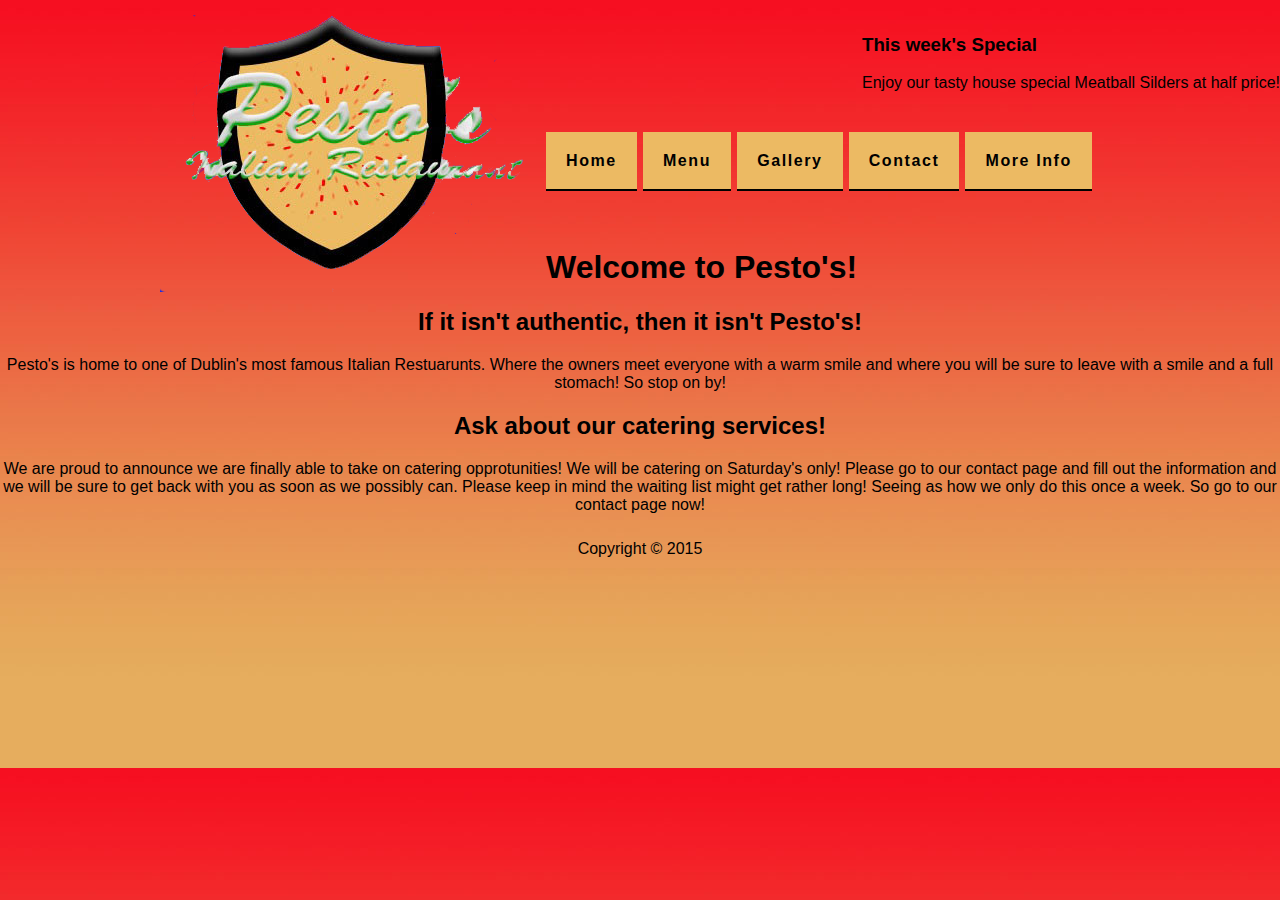
<file: index.html>
<!DOCTYPE HTML>
<html lang="en-US">
  <head>
    <meta charset="utf-8" />
    <meta name="description" content="" /> <!-- Project One -->
    <meta name="author" content="" /> <!-- cwise3@bulldogs.mgccc.edu -->
    <link rel="stylesheet" href="css/normalize.css">
    <link rel="stylesheet" href="css/styles.css"/>
    <script type="text/javascript" src="js/scripts.js"></script>
    <title>Pesto's Italian Restuarunt</title>
  </head>
  <body background="Background.jpg">
  <div id="header">
    <a href="index.html"><img src="logo.png"></a>
  </div>
   <div id="special">
    <h3>This week's Special</h3>
    <p>Enjoy our tasty house special
  Meatball Silders at half price! </p>
  </div>
  </div>
  <div id="wrapper">
    <nav>
      <ul>
      <li><a href="index.html">Home</a></li>
      <li><a href="menu.html">Menu</a></li>
      <li><a href="gallery.html">Gallery</a></li>
      <li><a href="contact.html">Contact</a></li>
      <li><a href="info.html">More Info</a></li>
      </ul>
    </nav>
  </div>
  
  <h1> Welcome to Pesto's!</h1>
  <h2>If it isn't authentic, then it isn't Pesto's!</h2>
  <p>Pesto's is home to one of Dublin's most famous Italian Restuarunts.
  Where the owners meet everyone with a warm smile and where you will be sure
  to leave with a smile and a full stomach! So stop on by!</p>
 <h2>Ask about our catering services!</h2>
 <p>We are proud to announce we are finally able to take on catering opprotunities!
 We will be catering on Saturday's only! Please go to our contact page and fill
 out the information and we will be sure to get back with you as soon as we possibly can.
 Please keep in mind the waiting list might get rather long! Seeing as how we only do this
 once a week. So go to our contact page now! </p>

 
<footer>Copyright &copy; 2015</footer>
  </body>
</html>
</file>
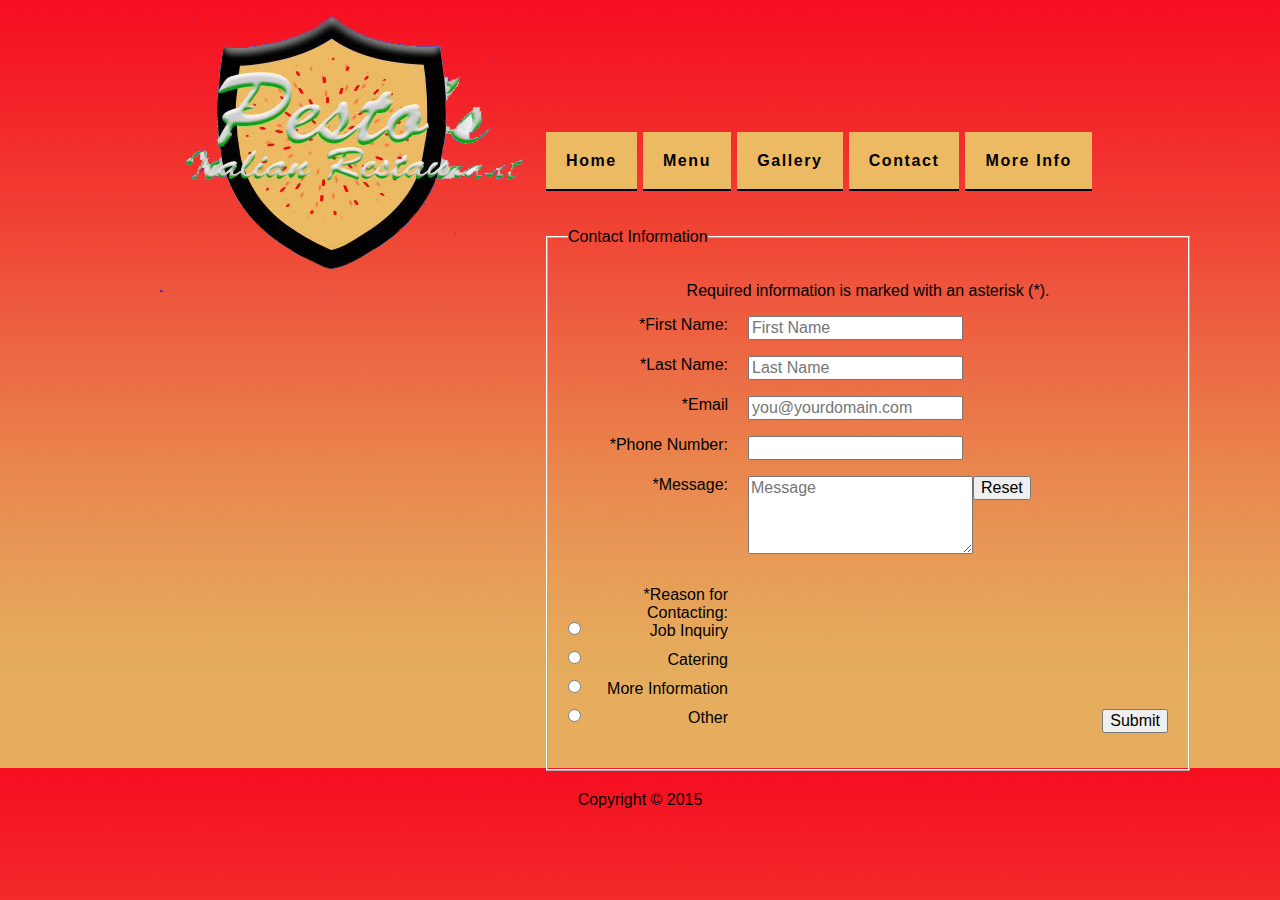
<file: contact.html>
<!DOCTYPE HTML>
<html lang="en-US">
  <head>
    <meta charset="utf-8" />
    <meta name="description" content="" /> <!-- Project One -->
    <meta name="author" content="" /> <!-- cwise3@bulldogs.mgccc.edu -->
    <link rel="stylesheet" href="css/normalize.css">
    <link rel="stylesheet" href="css/styles.css"/>
    <script type="text/javascript" src="js/scripts.js"></script>
    <title>Pesto's Italian Restuarunt</title>
  </head>
  <body background="Background.jpg">
  <div id="header">
    <a href="index.html"><img src="logo.png"></a>
  </div>
  </div>
  <div id="wrapper">
    <nav>
      <ul>
      <li><a href="index.html">Home</a></li>
      <li><a href="menu.html">Menu</a></li>
      <li><a href="gallery.html">Gallery</a></li>
      <li><a href="contact.html">Contact</a></li>
      <li><a href="info.html">More Info</a></li>
      </ul>
    </nav>
  </div>
<form method="post" action="thanks.html">
    <fieldset>
    <legend>Contact Information</legend>
    <p>Required information is marked with an asterisk (*).</p>
    <label for="myFName">*First Name: </label>
    <input type="text" name="myFName" id="myFName"
           required="required" placeholder="First Name">
    <label for="myLName">*Last Name:</label>
    <input type="text" name="myLName" id="myLName"
           required="required" placeholder="Last Name">
    <label for="myemail">*Email</label>
    <input type="email" name="myemail" id="myemail" placeholder="you@yourdomain.com" required="required">
    <label for="myPhone">*Phone Number:</label>
    <input type="tel" name="myPhone" id="myPhone" required="required">
    <label for="myMessage">*Message:</label>
    <textarea name="myMessage" id="myMessage" rows="4" cols="20"
            required="required" placeholder="Message"></textarea>
    <label for="myContact">*Reason for Contacting: </label>
    <label><input type="radio" name="myContact" id="job" value="job" required="required">Job Inquiry</label>
    <label><input type="radio" name="myContact" id="catering" value="catering">Catering </label>
    <label><input type="radio" name="myContact" id="more" value="more">More Information</label>
    <label><input type="radio" name="myContact" id="other" value="other">Other</label>
    <input id="mySubmit" type="Submit" value="Submit">
    <input id="myReset" type="Reset">
    </fieldset>

</form>
<footer>Copyright &copy; 2015</footer>
  </body>
</html>
</file>
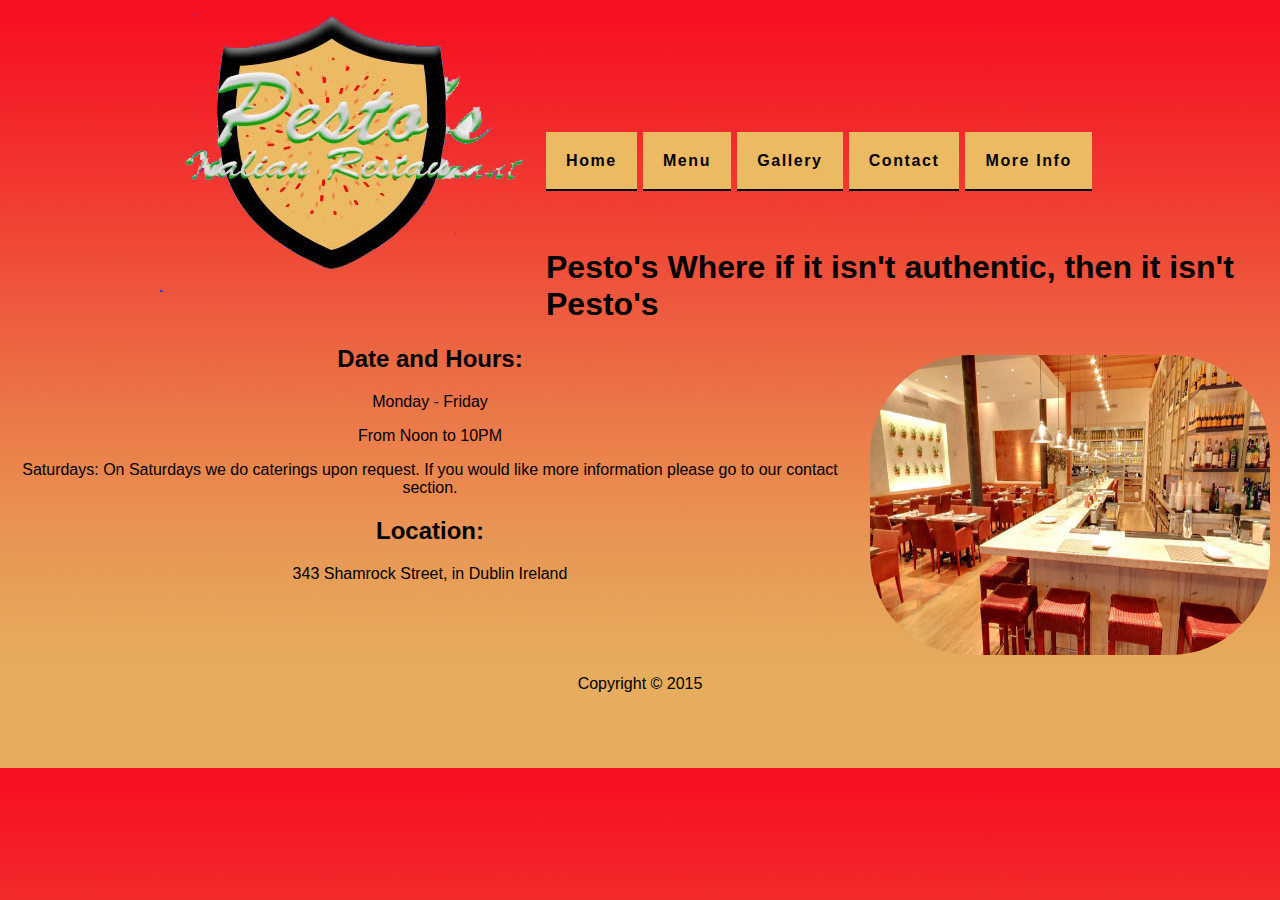
<file: info.html>
<!DOCTYPE HTML>
<html lang="en-US">
  <head>
    <meta charset="utf-8" />
    <meta name="description" content="" /> <!-- Project One -->
    <meta name="author" content="" /> <!-- cwise3@bulldogs.mgccc.edu -->
    <link rel="stylesheet" href="css/normalize.css">
    <link rel="stylesheet" href="css/styles.css"/>
    <script type="text/javascript" src="js/scripts.js"></script>
    <title>Pesto's Italian Restuarunt</title>
  </head>
  <body background="Background.jpg">
  <div id="header">
    <a href="index.html"><img src="logo.png"></a>
  </div>
  </div>
  <div id="wrapper">
    <nav>
      <ul>
      <li><a href="index.html">Home</a></li>
      <li><a href="menu.html">Menu</a></li>
      <li><a href="gallery.html">Gallery</a></li>
      <li><a href="contact.html">Contact</a></li>
      <li><a href="info.html">More Info</a></li>
      </ul>
    </nav>
  </div>
  <h1> Pesto's Where if it isn't authentic, then it isn't Pesto's</h1>
  <div>
  <p><img src="image/restaurant.jpg" alt="Photo" height="300" width="400" class="floatcenter"></p>
  <h2>Date and Hours: </h2>
  <p>Monday - Friday</p>
  <p>From Noon to 10PM</p>
  <p>Saturdays:
    On Saturdays we do caterings upon request. If you would like more information please go to our contact 
    section. 
  </p>
  <h2>Location: </h2>
  <p>343 Shamrock Street, in Dublin Ireland</p>
  </div>

<footer>Copyright &copy; 2015</footer>
  </body>
</html>
</file>
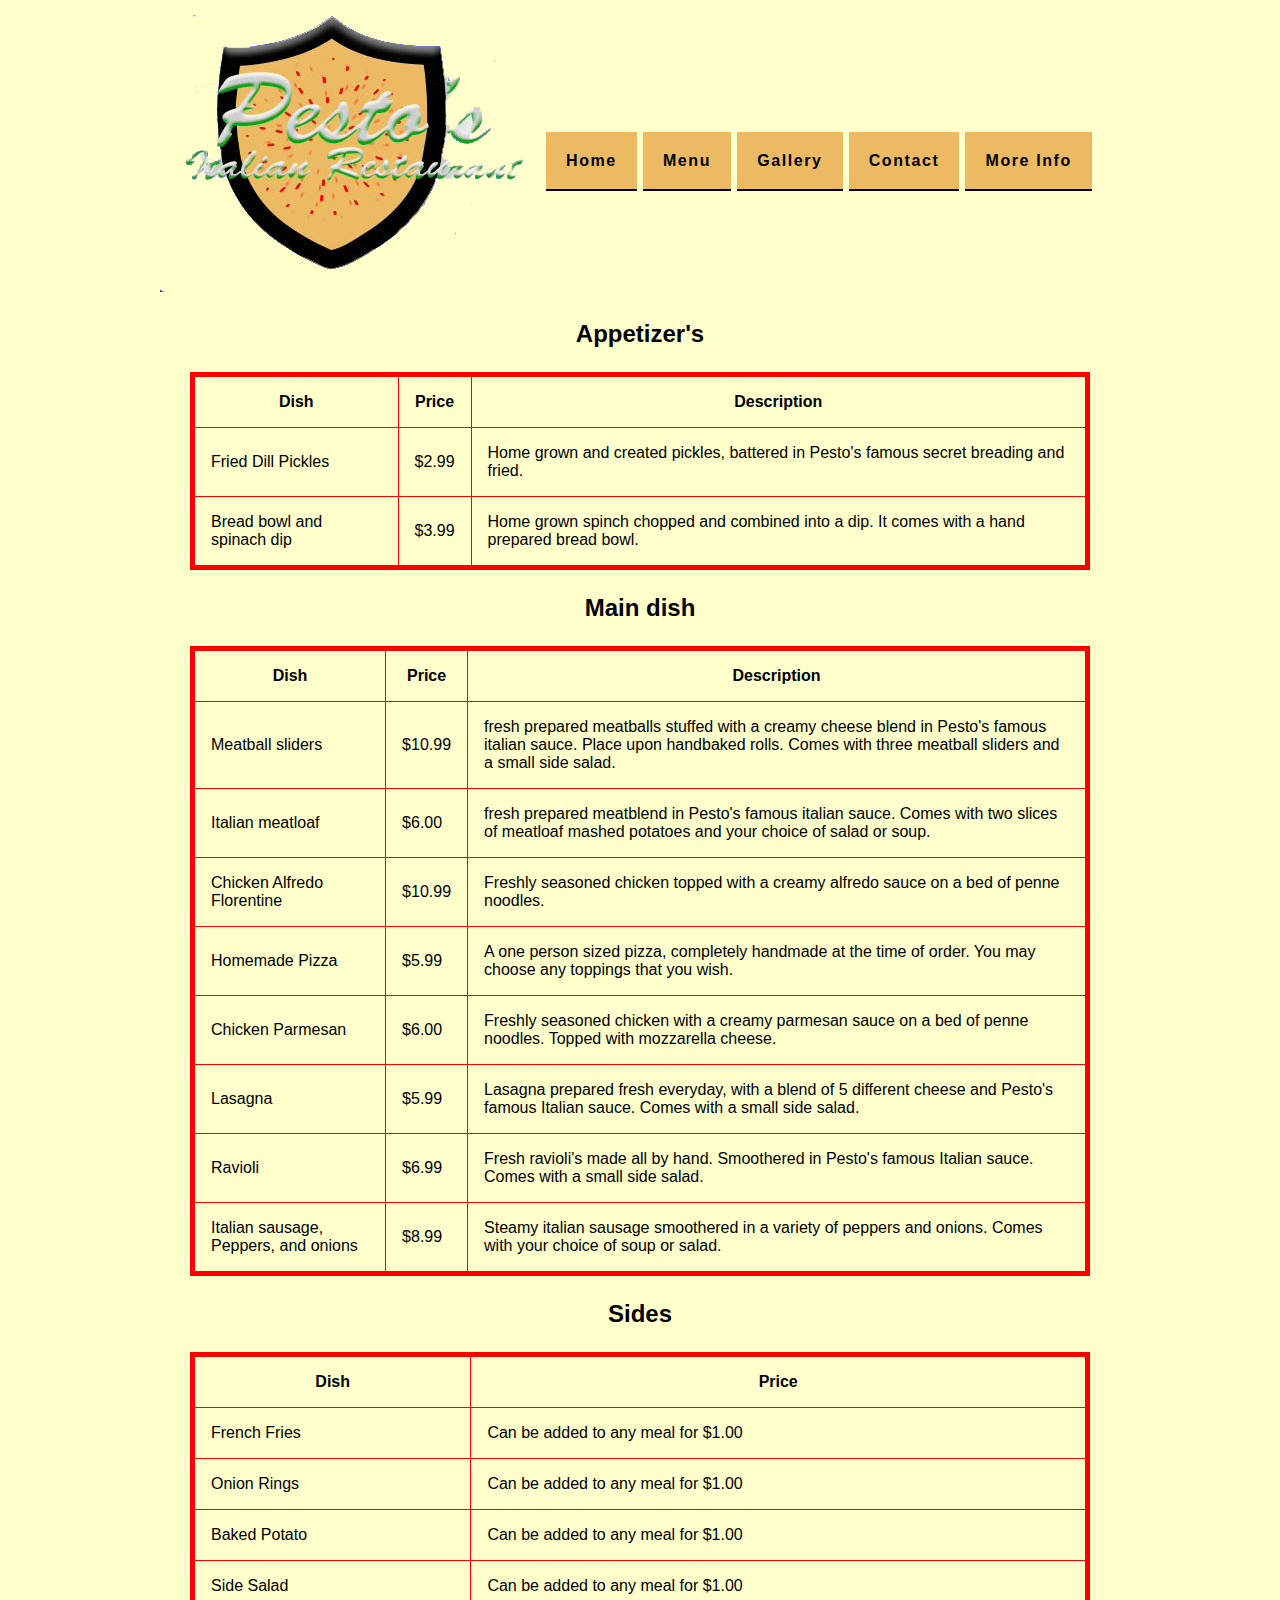
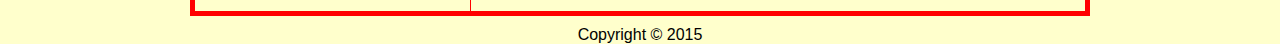
<file: menu.html>
<!DOCTYPE HTML>
<html lang="en-US">
  <head>
    <meta charset="utf-8" />
    <meta name="description" content="" /> <!-- Project One -->
    <meta name="author" content="" /> <!-- cwise3@bulldogs.mgccc.edu -->
    <link rel="stylesheet" href="css/normalize.css">
    <link rel="stylesheet" href="css/styles.css"/>
    <script type="text/javascript" src="js/scripts.js"></script>
    <title>Pesto's Italian Restuarunt</title>
  </head>
  <body>
  <div id="header">
    <a href="index.html"><img src="logo.png"></a>
  </div>
  </div>
  <div id="wrapper">
    <nav>
      <ul>
      <li><a href="index.html">Home</a></li>
      <li><a href="menu.html">Menu</a></li>
      <li><a href="gallery.html">Gallery</a></li>
      <li><a href="contact.html">Contact</a></li>
      <li><a href="info.html">More Info</a></li>
      </ul>
    </nav>
  </div>
<table>
    <caption>Appetizer's</caption>
    <tr>
        <th>Dish</th>
        <th>Price</th>
        <th>Description</th>
    </tr>
    <tr>
        <td>Fried Dill Pickles</td>
        <td>$2.99</td>
        <td>Home grown and created pickles, battered in Pesto's
        famous secret breading and fried.</td>
    </tr>
    <tr>
        <td>Bread bowl and spinach dip</td>
        <td>$3.99</td>
        <td>Home grown spinch chopped and combined into a dip. It comes with a hand prepared bread bowl. 
    </td>
    </tr>
</table>
<table>
  <caption>Main dish</caption>
  <tr>
    <th>Dish</th>
    <th>Price</th>
    <th>Description</th>
  </tr>
  <tr>
    <td>Meatball sliders</td>
    <td>$10.99</td>
    <td>fresh prepared meatballs stuffed with a creamy cheese blend in Pesto's famous italian sauce.
    Place upon handbaked rolls. Comes with three meatball sliders and a small side salad. </td>
  </tr>
   <tr>
    <td>Italian meatloaf</td>
    <td>$6.00</td>
    <td>fresh prepared meatblend in Pesto's famous italian sauce. Comes with two slices of meatloaf
    mashed potatoes and your choice of salad or soup. </td>
  </tr>
    <tr>
    <td>Chicken Alfredo Florentine</td>
    <td>$10.99</td>
    <td>Freshly seasoned chicken topped with a creamy alfredo sauce on a bed of penne noodles.</td>
  </tr>
   <tr>
    <td>Homemade Pizza</td>
    <td>$5.99</td>
    <td>A one person sized pizza, completely handmade at the time of order. You may choose
    any toppings that you wish.</td>
  </tr>
    <tr>
    <td>Chicken Parmesan</td>
    <td>$6.00</td>
    <td>Freshly seasoned chicken with a creamy parmesan sauce on a bed of penne noodles. Topped with
    mozzarella cheese. </td>
  </tr>
     <tr>
    <td>Lasagna</td>
    <td>$5.99</td>
    <td>Lasagna prepared fresh everyday, with a blend of 5 different cheese and Pesto's famous Italian
    sauce. Comes with a small side salad.</td>
  </tr>
   <tr>
    <td>Ravioli</td>
    <td>$6.99</td>
    <td>Fresh ravioli's made all by hand. Smoothered in Pesto's famous Italian sauce. Comes with a small
    side salad.</td>
  </tr>
    <tr>
    <td>Italian sausage, Peppers, and onions</td>
    <td>$8.99</td>
    <td>Steamy italian sausage smoothered in a variety of peppers and onions. Comes with your choice of
    soup or salad.</td>
  </tr>
</table>
<table>
  <caption>Sides</caption>
  <th>Dish</th>
  <th>Price</th>
  <tr>
  <td>French Fries</td>
  <td>Can be added to any meal for $1.00</td>
  </tr>
  <tr>
    <td>Onion Rings</td>
    <td>Can be added to any meal for $1.00</td>
  </tr>
  <tr>
    <td>Baked Potato</td>
    <td>Can be added to any meal for $1.00</td>
  </tr>
  <tr>
    <td>Side Salad</td>
    <td>Can be added to any meal for $1.00</td>
  </tr>
</table>
<footer>Copyright &copy; 2015</footer>
  </body>
</html>
</file>
<file: css/styles.css>
body {
    background-color: #FFFFCC;
    font-family: Comic Sans MS, Verdana, sans-serif; 
    margin: 0px;
    padding: 0px;
}
nav {
    height: 76px;
    width: 1024px;
    font-weight: bold;
    padding-top: 152px;
    padding-left: 158px;
    letter-spacing: 0.1em;
}
nav ul {
    list-style-type: none;
    text-align: left;
    margin: auto;
    width: 1000px;
}

nav li {
    display: inline;
    padding: 0px;
    margin: 0px;
}

nav a {
    text-decoration: none;
    padding: 20px;
    background-color: #ecba63;
    border-bottom: 2px solid #000000;
}

nav a:link {
    color: #000000;
}
h2 {
    text-align: center;
}
p {
    text-align: center;
}
.floatcenter {
    float: right;
    margin: 10px;
    display: block;
    border-radius: 100px;
    -webkit-border-radius: 100px;
    -moz-border-radius: 100px;
}

nav a:visited {
    color: #FFFFFF;
}

nav a:hover {
    color: #000000;
    background-color: #ecba53;
}
#header {
    float: left;
    padding-top: 15px;
    padding-left: 160px;
}

#special {
    float: right;
    padding-top: 15px;
    padding-left: 160px;

}
footer {
    font-size: 1em;
    text-align: center;
    padding-top: 10px;
    clear: both;
}
label {
      float: left;
      display: block;
      width: 10em;
      clear: left;
      text-align: right;
      padding-right: 20px;
}
input {
      display: block;
      margin-bottom: 1em;
}
textarea {
      display: block;
      margin-bottom: 2em;
      padding-right: 20px;
      float: left;
}
fieldset {
      width: 600px;
      border: 2px ridge #FFFFFF;
      padding: 20px;
      margin-bottom: 10px;
      margin: left;
}
input[type="radio"] {
      float: left;
}
#mySubmit {
      float: right;
}

table {
      position: relative;
      margin: auto;
      border: 5px solid #FF0000;
      width: 900px;
}
td, th {
      border: 1px solid #FF0000;
      padding: 1em;
}
caption {
      font-weight: bold;
      font-size: 1.5em;
      padding-bottom: 1em;
      padding-top: 1em;
}
#gallery {
      position: relative;
      margin: 0;
      padding: 0;
      white-space: nowrap;}
#gallery ul {
      width: 250px;
      list-style-type: none; }
#gallery li {
      display: inline;
}
#gallery span {
      display: none; }
#gallery a:hover span {
      display: block;
      top: 10px;
      left: 300px;
      text-align: center; }
</file>
